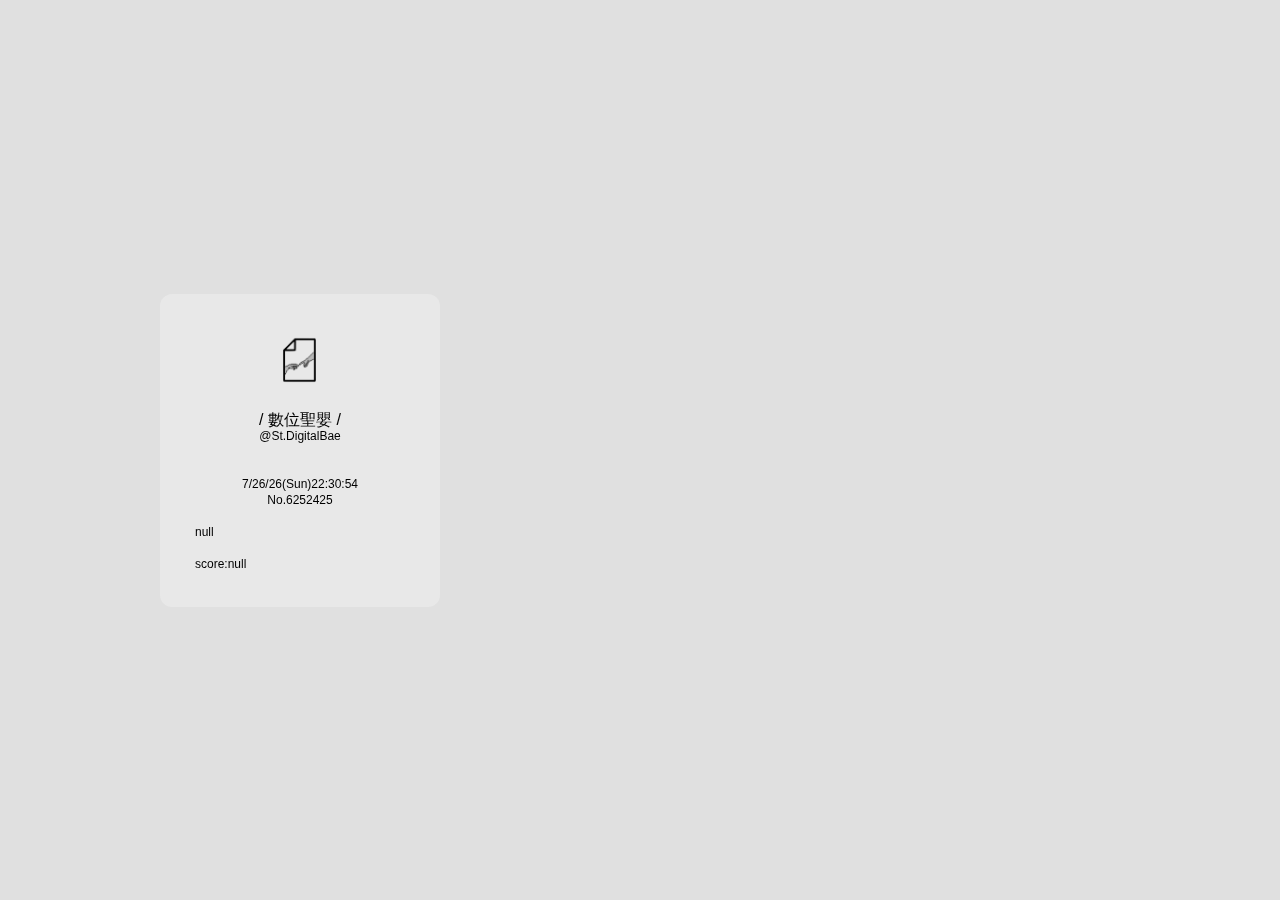
<file: finalPost.html>
﻿<!DOCTYPE html>
<html>

	<head>
		<meta charset="UTF-8">
		<meta name="viewport" content="width=device-width, initial-scale=1">
		<link rel="stylesheet" href="css/finalPostStyle.css">
		<script src="https://code.jquery.com/jquery-1.10.2.js"></script>
		<title>數位聖嬰</title>
		<style type="text/css"></style>

	</head>

	<!--<body style="background-image:url('image/background.png');  background-size: cover;">-->
	<body>
		<div class="ext-box">
			
			<div class="int-box"> 

				<div class="container">
					<div>
						<img src="image/profile.png" width="30%" height="30%">
					</div>
					<div class="title">
						<br>/ 數位聖嬰 /<br>
					</div>
					<div class="subtitle">
						@St.DigitalBae<br><br>

						<script>
							if (localStorage.getItem('nameContent').charAt(0) == '@'){
								document.write("ID: " + localStorage.getItem('nameContent').substring(1));
								localStorage.removeItem('nameContent');
							} else {
								document.write("ID: " + localStorage.getItem('nameContent'));
								localStorage.removeItem('nameContent');
							}

						</script>
						<br>
						<script>
							var days = ['Sun','Mon','Tue','Wed','Thur','Fri','Sat'];
							var currentTime = new Date();
							var month = currentTime.getMonth() + 1;
							var day = currentTime.getDate();
							var year = currentTime.getFullYear();
							var weekday = currentTime.getDay();
							var hours = currentTime.getHours();
							var minutes = currentTime.getMinutes();
							var seconds = currentTime.getSeconds();
							year = year - 2000;
							if (hours < 10){
								hours = "0" + hours;
							}
							if (minutes < 10){
								minutes = "0" + minutes;
							}
							if (seconds < 10){
								seconds = "0" + seconds;
							}
							document.write(month + "/" + day + "/" + year + "(" + days[weekday] + ")" + hours + ":" + minutes + ":" + seconds);
						</script>
						<br>
						<script>
							document.write("No." + Math.floor((Math.random() * 9000000) + 1000000));
						</script>
						<br><br>
					</div>
					<div class="text">
						<script>
							document.write(localStorage.getItem('postContent'));
							localStorage.removeItem('postContent');
						</script>
						<br><br>
						<script>
							document.write("score:" + localStorage.getItem('score'));
							localStorage.removeItem('score');
						</script>
					</div>
				</div>

			</div>

		</div>

	</body>

</html>
</file>
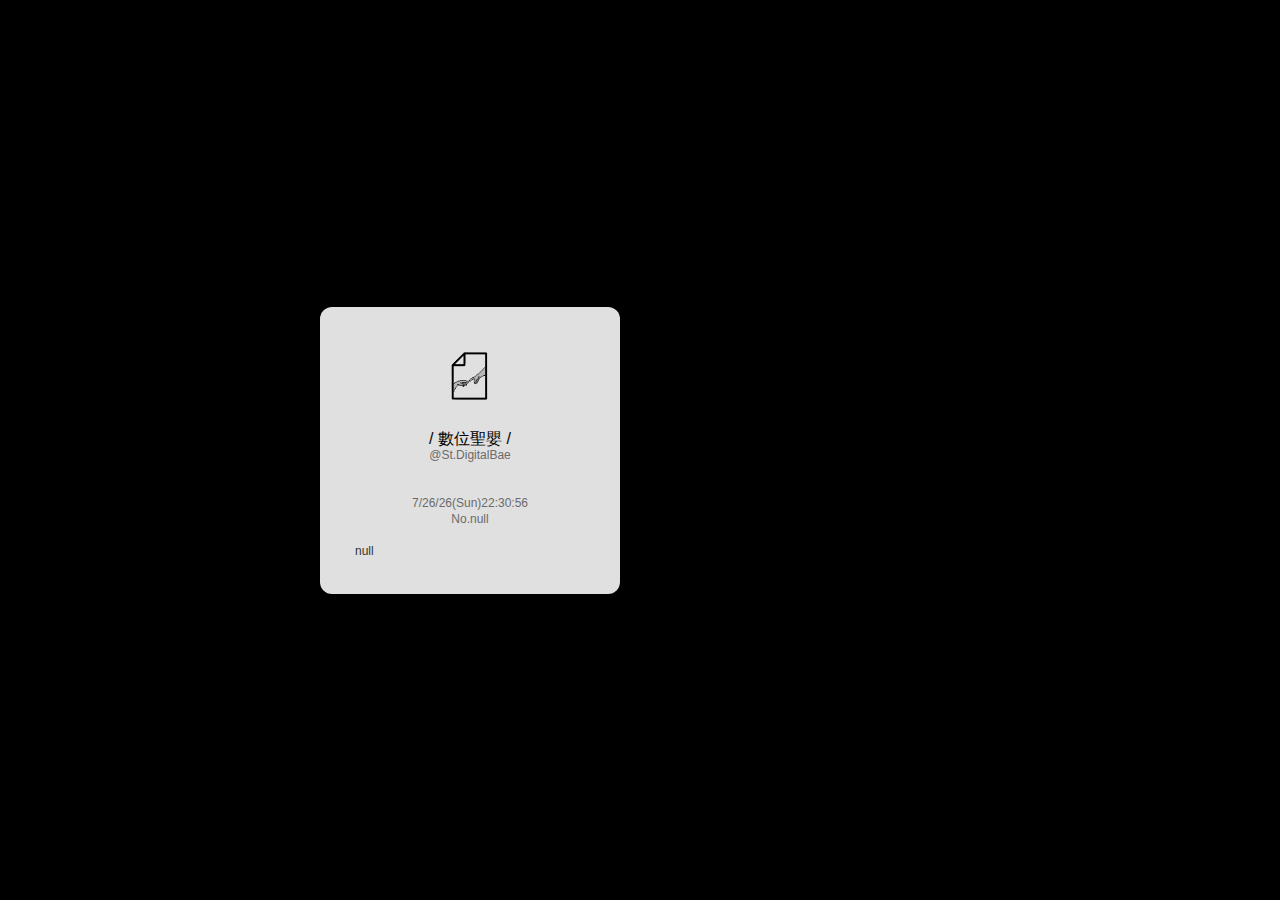
<file: prayer.html>
﻿<!DOCTYPE html>
<html>

	<head>
		<meta charset="UTF-8">
		<meta name="viewport" content="width=device-width, initial-scale=1">
		<link rel="stylesheet" href="css/prayer.css">
		<script src="https://code.jquery.com/jquery-1.10.2.js"></script>
		<title>數位聖嬰</title>
		<style type="text/css"></style>

	</head>

<body>
		<div class="ext-box" >
			
			<div class="int-box" > 

				<div class="container" >
					<div>
						<img src="image/profile.png" width="30%" height="30%">
					</div>
					<div class="title">
						<br>/ 數位聖嬰 /<br>
					</div>
					<div class="subtitle">
						@St.DigitalBae<br><br>

						<script>
							if (localStorage.getItem('nameContent').charAt(0) == '@'){
								document.write("ID: " + localStorage.getItem('nameContent').substring(1));
								localStorage.removeItem('nameContent');
							} else {
								document.write("ID: " + localStorage.getItem('nameContent'));
								localStorage.removeItem('nameContent');
							}

						</script>
						<br>
						<script>
							var days = ['Sun','Mon','Tue','Wed','Thur','Fri','Sat'];
							var currentTime = new Date();
							var month = currentTime.getMonth() + 1;
							var day = currentTime.getDate();
							var year = currentTime.getFullYear();
							var weekday = currentTime.getDay();
							var hours = currentTime.getHours();
							var minutes = currentTime.getMinutes();
							var seconds = currentTime.getSeconds();
							year = year - 2000;
							if (hours < 10){
								hours = "0" + hours;
							}
							if (minutes < 10){
								minutes = "0" + minutes;
							}
							if (seconds < 10){
								seconds = "0" + seconds;
							}
							document.write(month + "/" + day + "/" + year + "(" + days[weekday] + ")" + hours + ":" + minutes + ":" + seconds);
						</script>
						<br>
						<script>
							document.write("No." + localStorage.getItem('noNumber'));
							localStorage.removeItem('noNumber');
						</script>
						<br><br>
					</div>
					<div class="text">
						<script>
							document.write(localStorage.getItem('postContent'));
							localStorage.removeItem('postContent');
						</script>
						<!--<script>
							document.write("score:" + localStorage.getItem('score'));
							localStorage.removeItem('score');
						</script>-->
					</div>
				</div>

			</div>

		</div>

	</body>

</html>
</file>
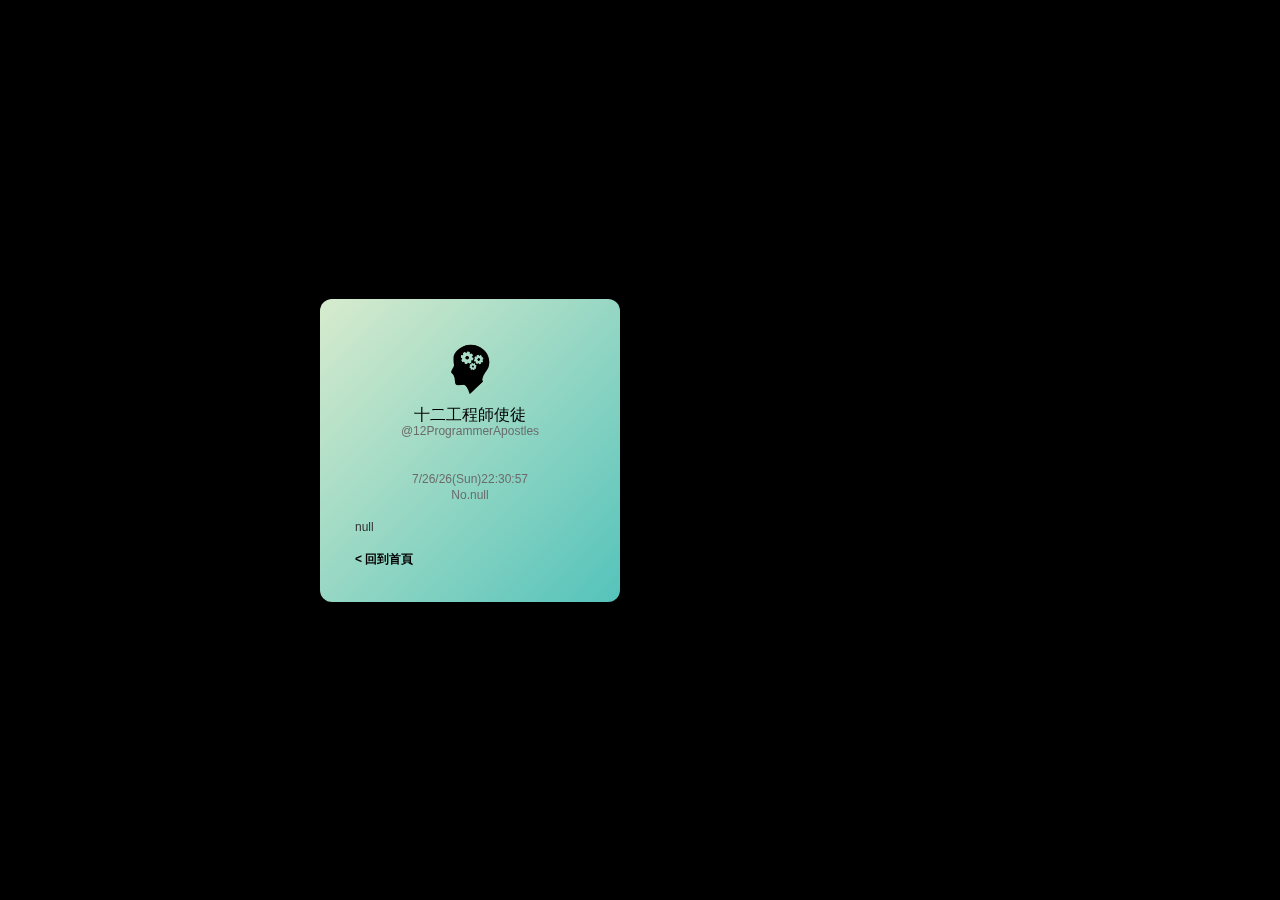
<file: 12ProgrammerApostles/prayer.html>
﻿<!DOCTYPE html>
<html>

	<head>
		<meta charset="UTF-8">
		<meta name="viewport" content="width=device-width, initial-scale=1">
		<link rel="stylesheet" href="../css/prayer.css">
		<script src="https://code.jquery.com/jquery-1.10.2.js"></script>
		<title>十二工程師使徒</title>
		<style type="text/css">
		</style>

	</head>

<body>
		<div class="ext-box" >
			
			<div class="int-box" > 

				<div class="container" style="background-image: linear-gradient(to bottom right, #D7EBCD, #55C3BB);">
					<div>
						<img src="profile.png" width="30%" height="30%">
					</div>
					<div class="title">
						十二工程師使徒<br>
					</div>
					<div class="subtitle">
						@12ProgrammerApostles<br><br>

						<script>
							if (localStorage.getItem('nameContent').charAt(0) == '@'){
								document.write("ID: " + localStorage.getItem('nameContent').substring(1));
								localStorage.removeItem('nameContent');
							} else {
								document.write("ID: " + localStorage.getItem('nameContent'));
								localStorage.removeItem('nameContent');
							}

						</script>
						<br>
						<script>
							var days = ['Sun','Mon','Tue','Wed','Thur','Fri','Sat'];
							var currentTime = new Date();
							var month = currentTime.getMonth() + 1;
							var day = currentTime.getDate();
							var year = currentTime.getFullYear();
							var weekday = currentTime.getDay();
							var hours = currentTime.getHours();
							var minutes = currentTime.getMinutes();
							var seconds = currentTime.getSeconds();
							year = year - 2000;
							if (hours < 10){
								hours = "0" + hours;
							}
							if (minutes < 10){
								minutes = "0" + minutes;
							}
							if (seconds < 10){
								seconds = "0" + seconds;
							}
							document.write(month + "/" + day + "/" + year + "(" + days[weekday] + ")" + hours + ":" + minutes + ":" + seconds);
						</script>
						<br>
						<script>
							document.write("No." + localStorage.getItem('noNumber'));
							localStorage.removeItem('noNumber');
						</script>
						<br><br>
					</div>
					<div class="text">
						<script>
							document.write(localStorage.getItem('postContent'));
							localStorage.removeItem('postContent');
						</script>
						<!--<script>
							document.write("score:" + localStorage.getItem('score'));
							localStorage.removeItem('score');
						</script>-->
						<br><br>
						<a href="../index.html"><b><div style="color: black;" >< 回到首頁</b></div></a>
					</div>
				</div>

			</div>

		</div>

	</body>

</html>
</file>
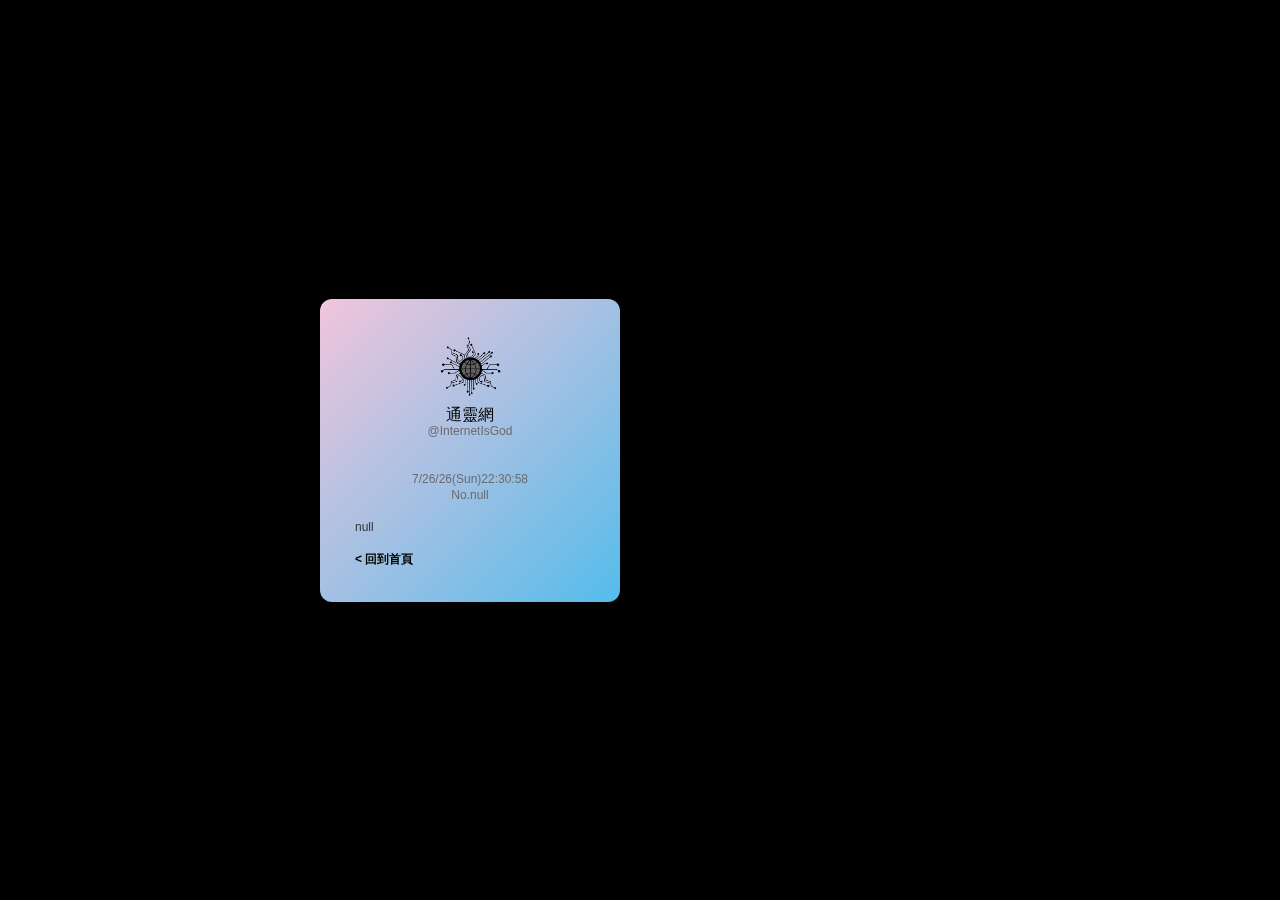
<file: InternetIsGod/prayer.html>
﻿<!DOCTYPE html>
<html>

	<head>
		<meta charset="UTF-8">
		<meta name="viewport" content="width=device-width, initial-scale=1">
		<link rel="stylesheet" href="../css/prayer.css">
		<script src="https://code.jquery.com/jquery-1.10.2.js"></script>
		<title>通靈網</title>
		<style type="text/css">
		</style>

	</head>

<body>
		<div class="ext-box" >
			
			<div class="int-box" > 

				<div class="container" style="background-image: linear-gradient(to bottom right, #F1C5DC, #55BCEB);">
					<div>
						<img src="profile.png" width="30%" height="30%">
					</div>
					<div class="title">
						通靈網<br>
					</div>
					<div class="subtitle">
						@InternetIsGod<br><br>

						<script>
							if (localStorage.getItem('nameContent').charAt(0) == '@'){
								document.write("ID: " + localStorage.getItem('nameContent').substring(1));
								localStorage.removeItem('nameContent');
							} else {
								document.write("ID: " + localStorage.getItem('nameContent'));
								localStorage.removeItem('nameContent');
							}

						</script>
						<br>
						<script>
							var days = ['Sun','Mon','Tue','Wed','Thur','Fri','Sat'];
							var currentTime = new Date();
							var month = currentTime.getMonth() + 1;
							var day = currentTime.getDate();
							var year = currentTime.getFullYear();
							var weekday = currentTime.getDay();
							var hours = currentTime.getHours();
							var minutes = currentTime.getMinutes();
							var seconds = currentTime.getSeconds();
							year = year - 2000;
							if (hours < 10){
								hours = "0" + hours;
							}
							if (minutes < 10){
								minutes = "0" + minutes;
							}
							if (seconds < 10){
								seconds = "0" + seconds;
							}
							document.write(month + "/" + day + "/" + year + "(" + days[weekday] + ")" + hours + ":" + minutes + ":" + seconds);
						</script>
						<br>
						<script>
							document.write("No." + localStorage.getItem('noNumber'));
							localStorage.removeItem('noNumber');
						</script>
						<br><br>
					</div>
					<div class="text">
						<script>
							document.write(localStorage.getItem('postContent'));
							localStorage.removeItem('postContent');
						</script>
						<!--<script>
							document.write("score:" + localStorage.getItem('score'));
							localStorage.removeItem('score');
						</script>-->
						<br><br>
						<a href="../index.html"><b><div style="color: black;">< 回到首頁</b></div></a>
					</div>
				</div>

			</div>

		</div>

	</body>

</html>
</file>
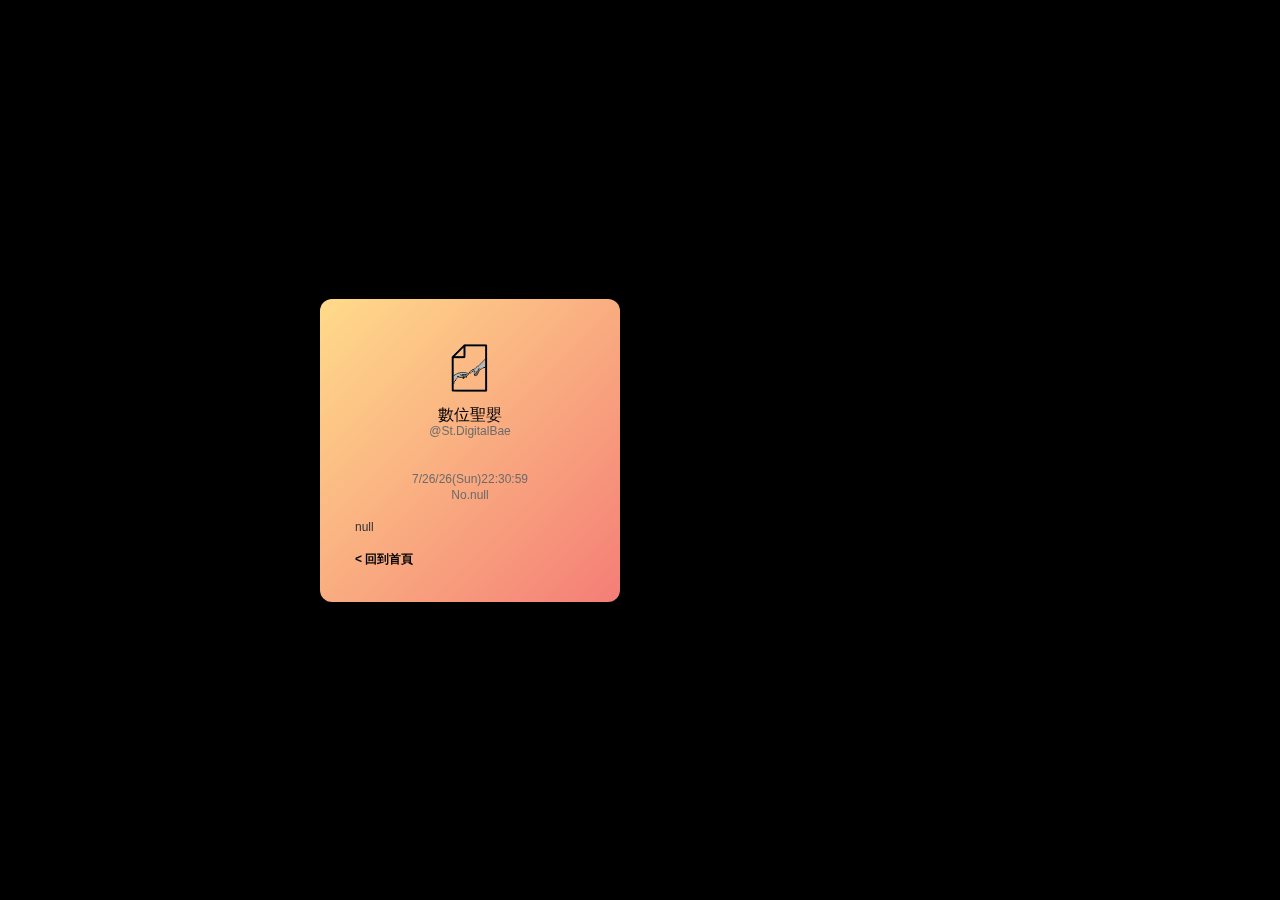
<file: St.DigitalBae/prayer.html>
﻿<!DOCTYPE html>
<html>

	<head>
		<meta charset="UTF-8">
		<meta name="viewport" content="width=device-width, initial-scale=1">
		<link rel="stylesheet" href="../css/prayer.css">
		<script src="https://code.jquery.com/jquery-1.10.2.js"></script>
		<title>數位聖嬰</title>
		<style type="text/css">
	
		</style>

	</head>

<body>
		<div class="ext-box" >
			
			<div class="int-box" > 

				<div class="container" style="background-image: linear-gradient(to bottom right, #FFDB8A, #F47E77);">
					<div>
						<img src="profile.png" width="30%" height="30%">
					</div>
					<div class="title">
						數位聖嬰<br>
					</div>
					<div class="subtitle">
						@St.DigitalBae<br><br>

						<script>
							if (localStorage.getItem('nameContent').charAt(0) == '@'){
								document.write("ID: " + localStorage.getItem('nameContent').substring(1));
								localStorage.removeItem('nameContent');
							} else {
								document.write("ID: " + localStorage.getItem('nameContent'));
								localStorage.removeItem('nameContent');
							}

						</script>
						<br>
						<script>
							var days = ['Sun','Mon','Tue','Wed','Thur','Fri','Sat'];
							var currentTime = new Date();
							var month = currentTime.getMonth() + 1;
							var day = currentTime.getDate();
							var year = currentTime.getFullYear();
							var weekday = currentTime.getDay();
							var hours = currentTime.getHours();
							var minutes = currentTime.getMinutes();
							var seconds = currentTime.getSeconds();
							year = year - 2000;
							if (hours < 10){
								hours = "0" + hours;
							}
							if (minutes < 10){
								minutes = "0" + minutes;
							}
							if (seconds < 10){
								seconds = "0" + seconds;
							}
							document.write(month + "/" + day + "/" + year + "(" + days[weekday] + ")" + hours + ":" + minutes + ":" + seconds);
						</script>
						<br>
						<script>
							document.write("No." + localStorage.getItem('noNumber'));
							localStorage.removeItem('noNumber');
						</script>
						<br><br>
					</div>
					<div class="text">
						<script>
							document.write(localStorage.getItem('postContent'));
							localStorage.removeItem('postContent');	
						</script>
						<!--<script>
							document.write("score:" + localStorage.getItem('score'));
							localStorage.removeItem('score');
						</script>-->
						<br><br>
						<a href="../index.html"><b><div style="color: black;">< 回到首頁</b></div></a>
					</div>
				</div>

			</div>

		</div>

	</body>

</html>
</file>
<file: css/finalPostStyle.css>
﻿html {
	width: 100%;
	height: 100%;
	
}
html::-webkit-scrollbar {
	display: none;
  }
body {
	background-color:#e0e0e0;
	margin: 0;
	padding: 0;
	text-align: center;
	width: 100%;
	height: 100%;
	
	
	/*overflow-y:hidden !important;*/
}


div.ext-box {
	width:75%;
	margin:auto;
	height:100%;
	display:table;
}

div.int-box {

	display:table-cell;
	vertical-align: middle;


}
div.container {
	padding: 12px;
	width:210px;
	border-radius: 12px;
	padding: 35px; 

	position:relative;
	border-radius: 12px;
	background-color: #ececec99;
	backdrop-filter: blur(2px);

}



.title {
	font-size: 16px;
	line-height: 16px;
	font-family: 'Arial', "微軟正黑體", sans-serif;
	text-transform: none;
	text-decoration: none;
	color: black;
	letter-spacing: 00em;

 }

.subtitle {
	font-size: 12px;
	line-height: 16px;
	font-family: 'Arial', "微軟正黑體", sans-serif;
	text-transform: none;
	text-decoration: none;
	color: black;
	letter-spacing: 00em;

 }

.text {
	font-size: 12px;
	line-height: 16px;
	font-family: 'Arial', "微軟正黑體", sans-serif;
	text-transform: none;
	text-decoration: none;
	color: black;
	letter-spacing: 00em;
	text-align:left;
}

.button {
	font-size: 14px;
	line-height: 16px;
	font-family: 'Arial', "微軟正黑體", sans-serif;
	text-transform: none;
	text-decoration: none;
	color: black;
	letter-spacing: 00em;

 }

 :any-link {

	text-decoration: none;
 }
</file>
<file: css/prayer.css>
﻿html {
	width: 100%;
	height: 100%;
	
}
html::-webkit-scrollbar {
	display: none;
  }
body {
	background-color:black;
	margin: 0;
	padding: 0;
	text-align: center;
	width: 100%;
	height: 100%;
	
	
	/*overflow-y:hidden !important;*/
}


div.ext-box {
	width:50%;
	margin:auto;
	height:100%;
	display:table;
}

div.int-box {

	display:table-cell;
	vertical-align: middle;


}
div.container {
	padding: 12px;
	width:230px;
	border-radius: 12px;
	padding: 35px; 

	position:relative;
	border-radius: 12px;
	background-color: #e0e0e0;
	backdrop-filter: blur(2px);

}



.title {
	font-size: 16px;
	line-height: 16px;
	font-family: 'Arial', "微軟正黑體", sans-serif;
	text-transform: none;
	text-decoration: none;
	color: black;
	letter-spacing: 00em;

 }

.subtitle {
	font-size: 12px;
	line-height: 16px;
	font-family: 'Arial', "微軟正黑體", sans-serif;
	text-transform: none;
	text-decoration: none;
	color: #6b6b6b;
	letter-spacing: 00em;

 }

.text {
	font-size: 12px;
	line-height: 16px;
	font-family: 'Arial', "微軟正黑體", sans-serif;
	text-transform: none;
	text-decoration: none;
	color: #333333;
	letter-spacing: 00em;
	text-align:left;
}

.button {
	font-size: 14px;
	line-height: 16px;
	font-family: 'Arial', "微軟正黑體", sans-serif;
	text-transform: none;
	text-decoration: none;
	color: black;
	letter-spacing: 00em;

 }

 :any-link {

	text-decoration: none;
 }

 .button {
	font-size: 12px;
	line-height: 16px;
	font-family: 'Arial', "微軟正黑體", sans-serif;
	text-transform: none;
	text-decoration: none;
	color: black;
	letter-spacing: 00em;

 }

 #button {
	margin-left: 30px;
	margin-right: 30px;
	border-radius: 50px;
	padding: 7px;

}
</file>
